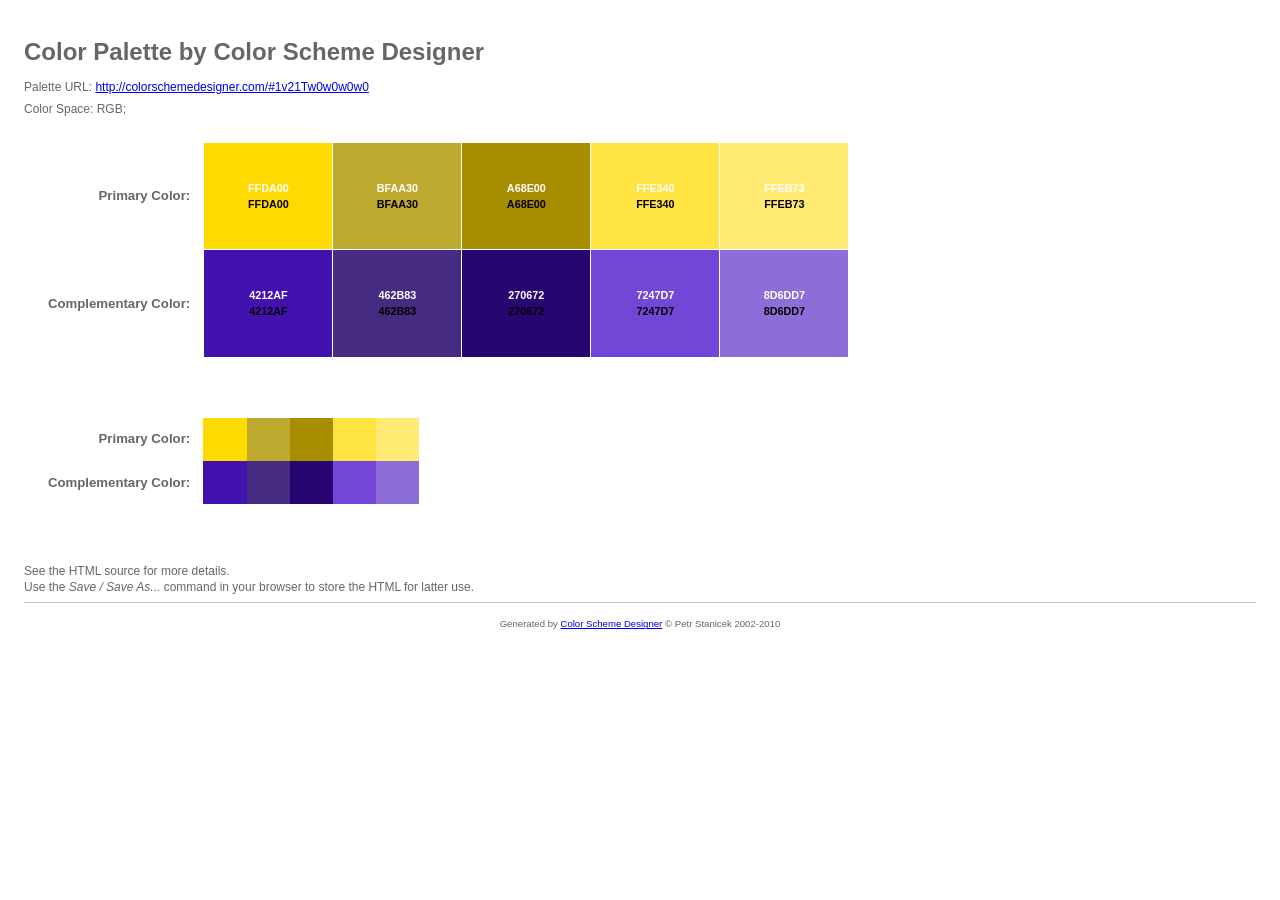
<file: palettes/palette.html>
<!DOCTYPE html PUBLIC "-//W3C//DTD HTML 4.01//EN" "http://www.w3.org/TR/html4/strict.dtd">
<html><head>
	<meta http-equiv="content-type" content="text/html; charset=UTF-8">
	<title>Color Palette by Color Scheme Generator</title>
	<meta name="generator" content="ColorSchemeGenerator.com">

<style type="text/css">

/* Palette color codes */
/* Feel free to copy&paste color codes to your application */

.primary-1 { background-color: #FFDA00 }
.primary-2 { background-color: #BFAA30 }
.primary-3 { background-color: #A68E00 }
.primary-4 { background-color: #FFE340 }
.primary-5 { background-color: #FFEB73 }

.complement-1 { background-color: #4212AF }
.complement-2 { background-color: #462B83 }
.complement-3 { background-color: #270672 }
.complement-4 { background-color: #7247D7 }
.complement-5 { background-color: #8D6DD7 }

/* end */


body {
	margin:0; padding: 2em;
	background:white;
	color: #666;
	font: 75%/1.33 Verdana, sans-serif;
	text-align:left;
	}
h1 {
	margin: 0.5em 0;
	font-size: 200%;
	}
p {
	margin: 0.5em 0;
	}

.color-table {
	margin: 2em 2em 5em;
	border-collapse:collapse;
	border:none;
	border-spacing:0;
	font-size:100%;
	}
.color-table th {
	padding: 0 1em 0 0;
	text-align:right;
	vertical-align: middle;
	font-size:110%;
	border: none;
	}
.color-table td.sample {
	width:10em; height:8em;
	padding: 10px;
	text-align:center;
	vertical-align:middle;
	font-size:90%;
	border: 1px solid white;
	white-space:nowrap;
	}
.color-table.small td.sample {
	width:4em; height:4em;
	padding:0;
	border:none;
	}
.color-table .white { margin-bottom:0.2em; color:white }
.color-table .black { margin-top:0.2em; color:black }

hr {
	border:none;
	border-bottom:1px solid silver;
	}
#footer {
	padding:1em;
	text-align:center;
	font-size:80%;
	}

</style>

</head>
<body>

<h1>Color Palette by Color Scheme Designer</h1>
<p>Palette URL: <a href="http://colorschemedesigner.com/#1v21Tw0w0w0w0">http://colorschemedesigner.com/#1v21Tw0w0w0w0</a></p>
<p>Color Space: RGB; </p>

<table class="color-table">
	<tbody><tr>
		<th>Primary Color:</th>
		<td class="sample primary-1">
			<div class="white">
<strong>FFDA00</strong>
			</div>
			<div class="black">
<strong>FFDA00</strong>
			</div>
		</td>
		<td class="sample primary-2">
			<div class="white">
<strong>BFAA30</strong>
			</div>
			<div class="black">
<strong>BFAA30</strong>
			</div>
		</td>
		<td class="sample primary-3">
			<div class="white">
<strong>A68E00</strong>
			</div>
			<div class="black">
<strong>A68E00</strong>
			</div>
		</td>
		<td class="sample primary-4">
			<div class="white">
<strong>FFE340</strong>
			</div>
			<div class="black">
<strong>FFE340</strong>
			</div>
		</td>
		<td class="sample primary-5">
			<div class="white">
<strong>FFEB73</strong>
			</div>
			<div class="black">
<strong>FFEB73</strong>
			</div>
		</td>
	</tr>
	<tr>
		<th>Complementary Color:</th>
		<td class="sample complement-1">
			<div class="white">
<strong>4212AF</strong>
			</div>
			<div class="black">
<strong>4212AF</strong>
			</div>
		</td>
		<td class="sample complement-2">
			<div class="white">
<strong>462B83</strong>
			</div>
			<div class="black">
<strong>462B83</strong>
			</div>
		</td>
		<td class="sample complement-3">
			<div class="white">
<strong>270672</strong>
			</div>
			<div class="black">
<strong>270672</strong>
			</div>
		</td>
		<td class="sample complement-4">
			<div class="white">
<strong>7247D7</strong>
			</div>
			<div class="black">
<strong>7247D7</strong>
			</div>
		</td>
		<td class="sample complement-5">
			<div class="white">
<strong>8D6DD7</strong>
			</div>
			<div class="black">
<strong>8D6DD7</strong>
			</div>
		</td>
	</tr>
</tbody></table>

<table class="color-table small">
	<tbody><tr>
		<th>Primary Color:</th>
		<td class="sample primary-1"></td>
		<td class="sample primary-2"></td>
		<td class="sample primary-3"></td>
		<td class="sample primary-4"></td>
		<td class="sample primary-5"></td>
	</tr>
	<tr>
		<th>Complementary Color:</th>
		<td class="sample complement-1"></td>
		<td class="sample complement-2"></td>
		<td class="sample complement-3"></td>
		<td class="sample complement-4"></td>
		<td class="sample complement-5"></td>
	</tr>
</tbody></table>

<p>
See the HTML source for more details.<br>
Use the <em>Save / Save As...</em> command in your browser to store the HTML for latter use.
</p>

<hr>

<p id="footer">Generated by <a href="http://colorschemedesigner.com/">Color Scheme Designer</a> © Petr Stanicek 2002-2010</p>



</body></html>
</file>
